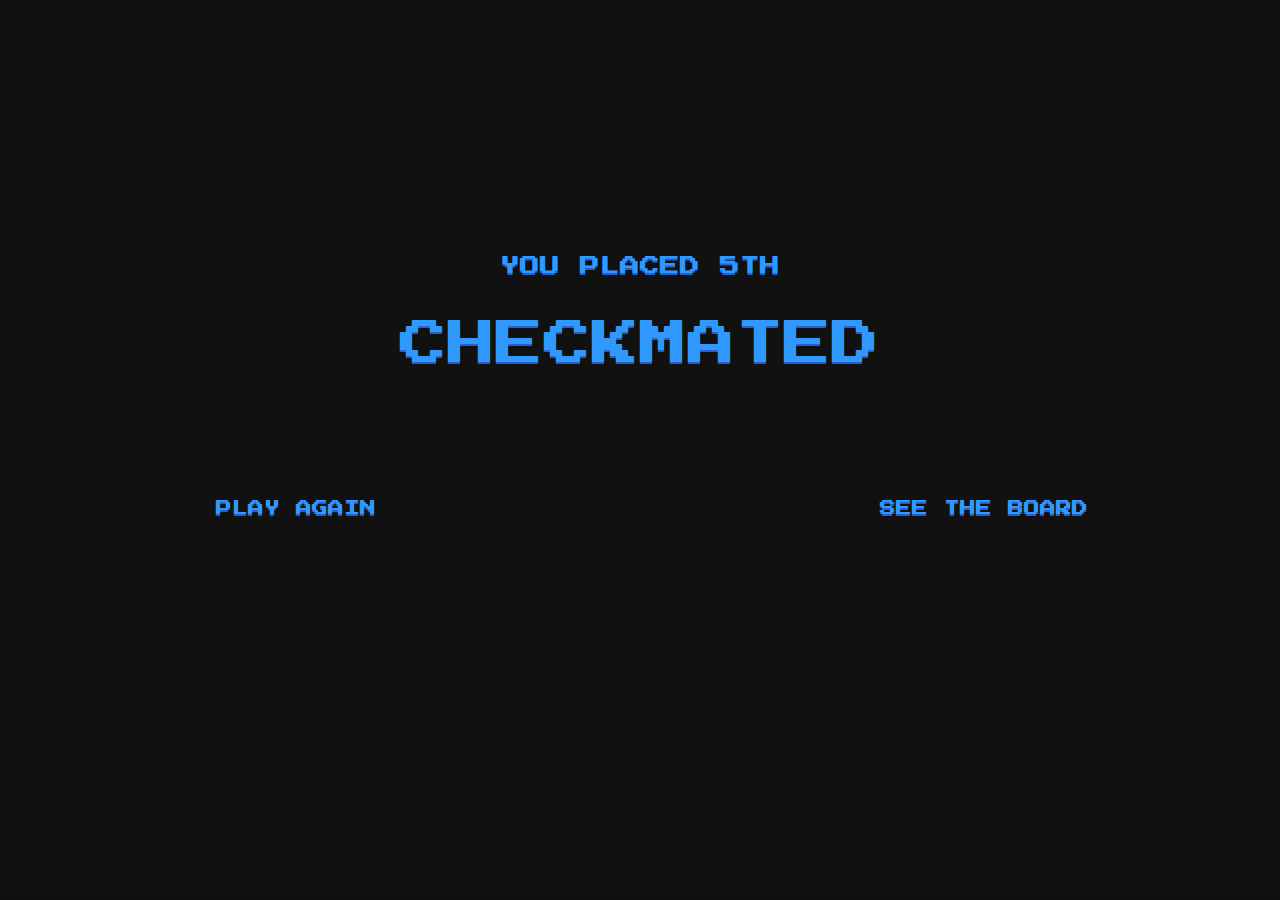
<file: GameOver.html>
<!DOCTYPE html>
<html lang="en">
<head>
    <meta charset="UTF-8">
    <title>Title</title>
    <link rel="stylesheet" href="GameOver.css">
    <script src="js/tailwind.js"></script>
</head>
<body>
    <div class="gameover">
        <text id="Placement" class="text-xl"> You placed 5th </text>
        <h1 id="GameState" class="text-5xl mt-10">Checkmated</h1>
        <div class="grid grid-cols-2 gap-56">
            <text id="PlayAgain" onclick="playAgain()" class="p-32 hover:scale-150">Play again</text>
            <text onclick="seeTheBoard()" class="p-32 hover:scale-150">See the board</text>
        </div>
    </div>
<!--    <div>-->
<!--        <div class="shape w-24 h-1 rounded-sm"></div>-->
<!--        <img class="gelatine" src="img/chesspieces/Wikipedia borders/bB.png">-->
<!--        <div class="rect w-24 h-40"></div>-->
<!--    </div>-->


    <script src="js/chessboard.js"></script>

    <script src="index.js"></script>
    <script src="websockets.js"></script>
</body>
</html>
</file>
<file: GameOver.css>
@import url("https://fonts.googleapis.com/css?family=Press+Start+2P");

:root {
    --animation: glitch; /* glitch, hue, fade, shrink */
    --speed: 4s;
    --easing: linear;
}

:hover {
    animation-play-state: paused;
}
html, body {
    display: flex;
    margin: 0;
    height: 100%;
    width: 100%;
    align-items: center;
    justify-content: center;
    background: #111;
    overflow: hidden;
}

.gameover {
    padding: 1em;
    font-family: "Press Start 2P", Arial, sans-serif;
    text-transform: uppercase;
    text-align: center;
    color: #2f99ff;
    text-shadow: 0px 2px #255fcc;
    animation: var(--animation) var(--speed) infinite var(--easing);
}

h1 {
    font-size: 3em;
    --animation: glitch; /* glitch, hue, fade, shrink */
    --speed: 4s;
    --easing: linear;}

@keyframes none {

}

@keyframes glitch {
    0%, 12%, 15%, 52%, 55%, 82%, 85%, 100% { opacity: 1; transform: scaleX(1) scaleY(1) }
    13% { opacity: .8; transform: scaleY(2); color: #0ff }
    /*53% { opacity: .8; transform: scaleX(.7);  color: #f0f }*/
    83% { opacity: .8; transform: rotate(-10deg); color: #ff0 }
}

@keyframes hue {
    13% { color: #0ff }
    53% { color: #f0f }
    83% { color: #ff0 }
}

.gelatine {
    /*animation: gelatine 0.5s;*/
    animation: raise 2s ease;
    animation-fill-mode: forwards;
    z-index: 1;
    position: absolute;
}
@keyframes gelatine {
    from, to { transform: scale(1, 1); }
    25% { transform: scale(0.9, 1.1); }
    50% { transform: scale(1.1, 0.9); }
    75% { transform: scale(0.95, 1.05); }
}

@keyframes raise {
    /*0%, 20%, 50%, 80%, 100% {transform: translateY(-50px);}*/
    0% {transform: translateY(0px);}
    50% {transform: translateY(-100px);}
    100% {transform: translateY(-80px);}
}
.shape {
    animation: portal 1s ;
    animation-fill-mode: forwards;
}

@keyframes portal {
    from, to { transform: scale(0, 0); }
    /*25% { transform: scale(0.4, 0.6); }*/
    50% {transform: scale(1.1, 0.6); }
    /*90% {opacity: 1;}*/
    /*100% {opacity: 0;}*/
    /*75% { transform: scale(1.1, 0.6); }*/
}

.shape {
    background-color: #ffffff;
}

.rect {
    background-color: #111111;
    /*opacity: 80%;*/
    position: absolute;
    z-index: 5;
}

/* @keyframes shrink {*/
/*   0% { transform: scaleY(1) }*/
/*  50% { transform: scaleY(.5) }*/
/* 100% { transform: scaleY(1) }*/
/*}*/

/*@keyframes fade {*/
/*   0% { opacity: 1 }*/
/*  50% { opacity: 0 }*/
/* 100% { opacity: 1 }*/
/*}*/
</file>
